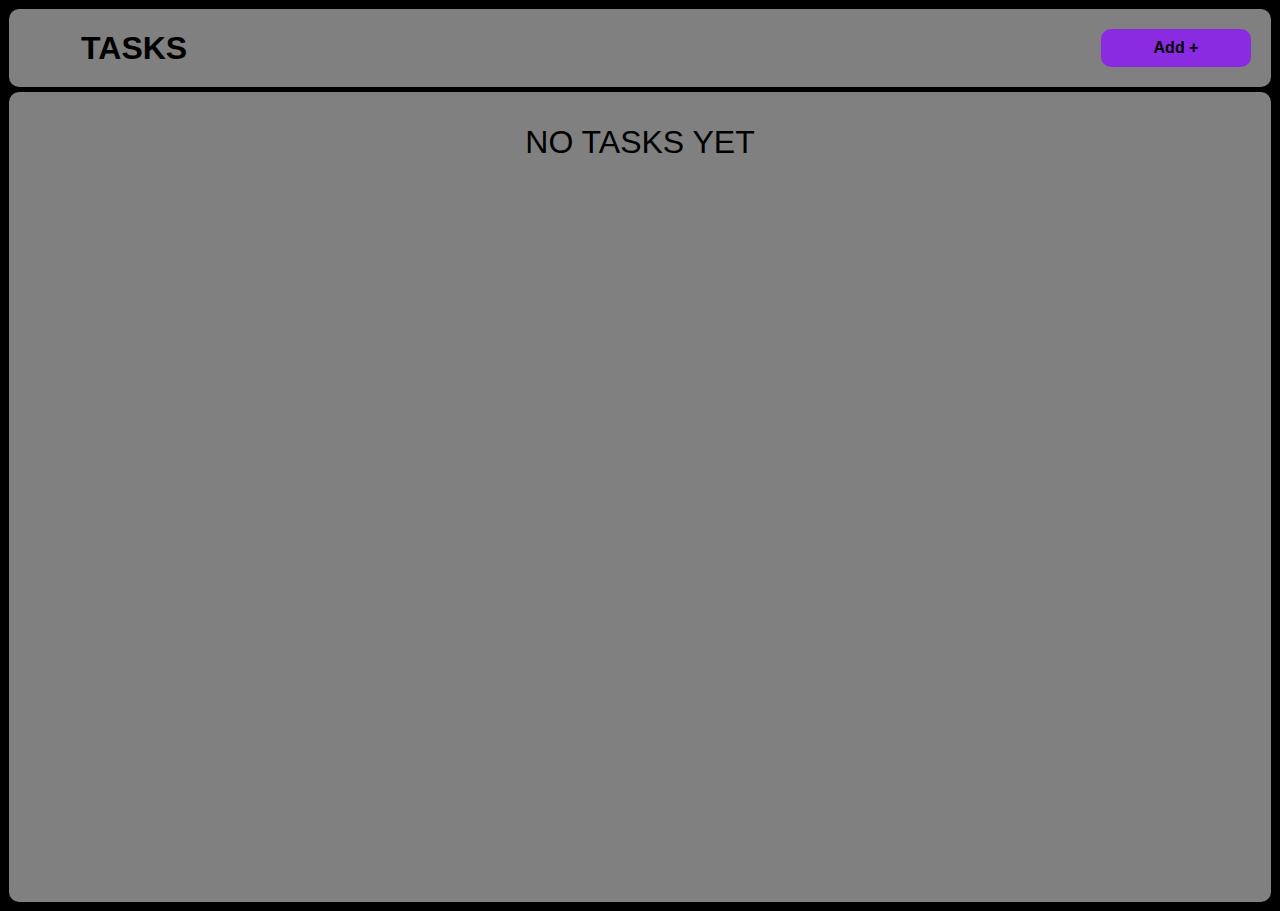
<file: day4/index.html>
<!DOCTYPE html>
<html lang="en">
<head>
    <meta charset="UTF-8">
    <meta name="viewport" content="width=device-width, initial-scale=1.0">
    <link rel="stylesheet" href="styles.css">
    <title>TODO APP</title>
</head>
<body>
    
    <header>
        <p class="heading">TASKS</p><button class="btn add_btn">Add +</button>
    </header>
    <main>

    </main>
    
    <script src="scripts.js"></script>
</body>
</html>
</file>
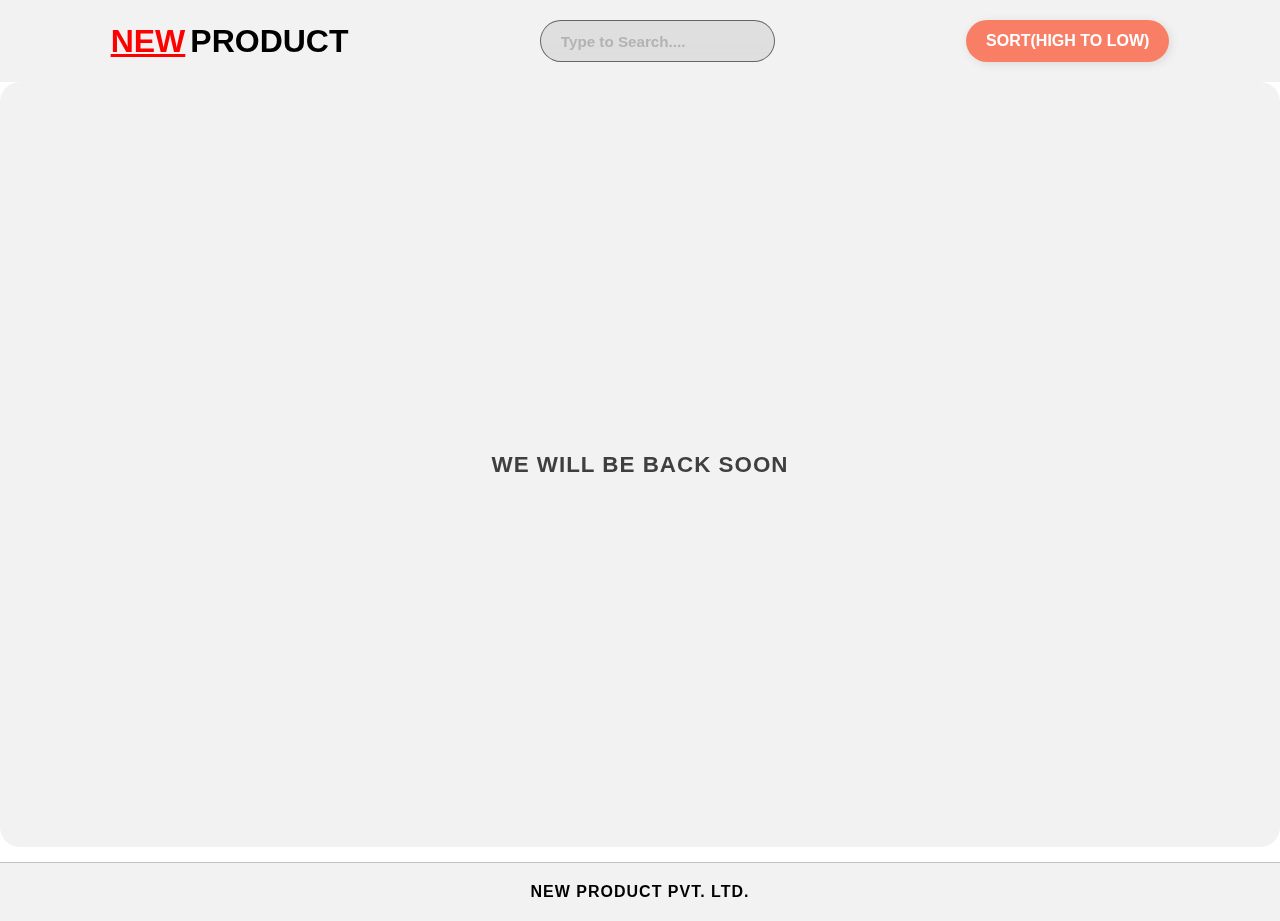
<file: week2-frontend/products.html>
<!DOCTYPE html>
<html lang="en">
<head>
    <meta charset="UTF-8">
    <meta name="viewport" content="width=device-width, initial-scale=1.0">
    <link rel="stylesheet" href="products-styles.css">
    <title>Products</title>
</head>
<body>
    <header>
        <p class="logo"><span id="initial_span">NEW </span>  <span>PRODUCT</span></p>
        <p>
            <label for="search"></label>
            <input type="text" name="searchbar" id="search" placeholder="Type to Search....">
        </p>
        <button class="sort-btn">SORT(HIGH TO LOW)</button>
    </header>
    <main>

    </main>
    <footer>
        NEW PRODUCT PVT. LTD.
    </footer>
    <script src="products-script.js"></script>
</body>
</html>
</file>
<file: day4/styles.css>
*{
    box-sizing: border-box;
    padding: 0;
}
body{
    background-color: black;
    padding: 1px;
    font-family:'Lucida Sans', 'Lucida Sans Regular', 'Lucida Grande', 'Lucida Sans Unicode', Geneva, Verdana, sans-serif;
}
main{
    height: 90vh;
    display: flex;
    flex-direction: column;
    align-items: center;
    background-color: gray;
    margin-top: 5px;
    border-radius: 10px;
    
}
header{
    display: flex;
    width: 100%;
    padding: 10px;
    background-color: gray;
    justify-content: space-between;
    align-items: center;
    border-radius: 10px;
}
.heading{
    font-size: xx-large;
    font-weight: bolder;
    padding-left: 5%;
    margin: 0;
}
.btn{
    padding: 10px;
    border: none;
    margin: 10px;
    border-radius: 10px;
    cursor: pointer;
}
.add_btn{
    background-color: #8a2be2;
    color: black;
    width:150px;
    height: 80%;
    font-weight: bold;
    font-size:medium;
}
.no_tasks{
    text-align: center;
    font-size: 2rem;
}
.task{
    display: flex;
    width: 90%;
    justify-content: space-evenly;
    border: solid 1px ;
    border-radius: 10px;
    margin-top: 10px;
    background-color: rgba(255, 255, 255, 0.178);
    align-items: center;
    box-shadow: 10px 10px 10px black;
}
.desc{
    width: 80%;
    font-size: large;
}
.desc.completed{
    text-decoration:line-through;
}
.edit_btn{
    font-size: large;
    background-color: transparent;
    padding: 10px;
    border: none;
    text-align: center;
    
}
.delete_btn{
    background-color: transparent;
    padding: 10px;
    border: none;
    font-size: large;
}

.checkbox {
    appearance:none;
    width: 20px;
    height: 20px;
    border: 2px solid white;
    border-radius: 50%; 
    background-color: transparent;
    cursor: pointer;
    margin-right: 15px;
    vertical-align: middle;
}

.checkbox:checked {
    background-color: #8a2be2; 
    border-color: white;
}

.overlay {
    position: fixed;
    top: 0;
    left: 0;
    width: 100%;
    height: 100%;
    background-color:transparent;
    backdrop-filter: blur(3px);
    display: flex;
    align-items: center;
    justify-content: center;
    z-index: 10;
}

.popup {
    border: solid 2px rgba(255, 255, 255, 0.171);
    backdrop-filter: blur(2px);
    background-color: rgba(0, 0, 0, 0.178);
    padding: 20px;
    border-radius: 10px;
    width: 90%;
    max-width: 400px;
    display: flex;
    justify-content: center;
}

.popup_form {
    display: flex;
    flex-direction: column;
    gap: 15px;
    width: 100%;
}

.popup_label {
    color: lightblue;
    font-size: 1.2rem;
    
}

.popup_input {
    background-color: gray;
    padding: 10px;
    font-size: 1rem;
    border-radius: 5px;
    border: 1px solid gray;
    outline: none;
}

.popup_submit {
    padding: 10px;
    background-color: blueviolet;
    color: white;
    border: none;
    border-radius: 5px;
    cursor: pointer;
}
.popup_input::placeholder {
    color: black;
    opacity: 0.5;
}
</file>
<file: week2-frontend/products-styles.css>
*{
    box-sizing: border-box;
    font-family:Impact, Haettenschweiler, 'Arial Narrow Bold', sans-serif; 
    margin:0;
    padding:0;
}
body{
    display: flex;
    flex-direction: column;
}

main{
    min-height: calc(100vh - 120px); 
    display: flex;
    flex: 1;
    flex-wrap: wrap;
    align-items: flex-start;
    justify-content: space-evenly;
    gap:10px
}
header{
    display: flex;
    flex-wrap: wrap;
    gap :10px;
    position: sticky;
    width: 100%;
    top:0;
    justify-content: space-around;
    padding: 20px;
    background-color: #b3b3b32d;
    backdrop-filter: blur(10px);
    z-index: 10;
}
.logo{
    gap: 5px;
    width: auto ;
    font-size: 2rem;
    font-weight: bold;
    justify-content: start;
}
#initial_span{
    text-decoration:underline 3px red;
    color: red;
}

input{
    height: 100%;
    border: none;
    outline: none;
    border: solid 1px rgba(0, 0, 0, 0.548);
    border-radius:50px;
    padding: 10px;
    font-size: medium;
    padding-left: 20px;
    color: #3f3f3f;
    font-weight: 700;
    font-size: 0.95rem;
    background-color:#b3b3b32d;
    backdrop-filter: blur(10px);

}
#search::placeholder {
    color: #b3b3b3;
    font-weight: 700;
    font-size: 0.95rem;
}

.sort-btn {
    background-color: #ff5533b7;
    backdrop-filter: blur(5px);
    color: white;
    border: none;
    border-radius: 50px;
    padding: 12px 20px;
    font-size: 16px;
    font-weight: 600;
    text-transform: uppercase;
    cursor: pointer;
    box-shadow: 2px 2px 10px rgba(0, 0, 0, 0.1);
}


.no-products {
    height:85vh;
    width: 100%;
    padding: 40px 0;
    font-size: 1.4rem;
    font-weight: 700;
    color: #3f3f3f;
    background-color: #b3b3b32d;
    backdrop-filter: blur(6px);
    border-radius: 20px;
    text-transform: uppercase;
    letter-spacing: 1px;
}

.card{
    display: flex;
    flex-direction: column;
    padding: 10px;
    height:auto;
    width: 19%;
    align-items: center;
    justify-content: center;
}
p{  
    text-align: center;
    display: flex;
    align-items: center;
    justify-content: center;
    margin: 0%;
}
.img{
    height: auto;
    width: 90%;
    object-fit: contain;
    cursor: pointer;
}
footer {
    width: 100%;
    padding: 20px;
    text-align: center;
    background-color: #b3b3b32d;
    backdrop-filter: blur(10px);
    font-size: 1rem;
    font-weight: 700;
    letter-spacing: 1px;
    border-top: 1px solid rgba(0,0,0,0.2);
}

@media screen and (max-width:1200px){
    .card{
        width: 20%;
    }
}

@media screen and (max-width:800px) {
    .card{
        width: 30%;
    }
}
@media screen and (max-width:500px) {
    .card{
        width: 40%;
    }
}
@media screen and (max-width:300px) {
    .card{
        width: 50%;
    }
}
</file>
